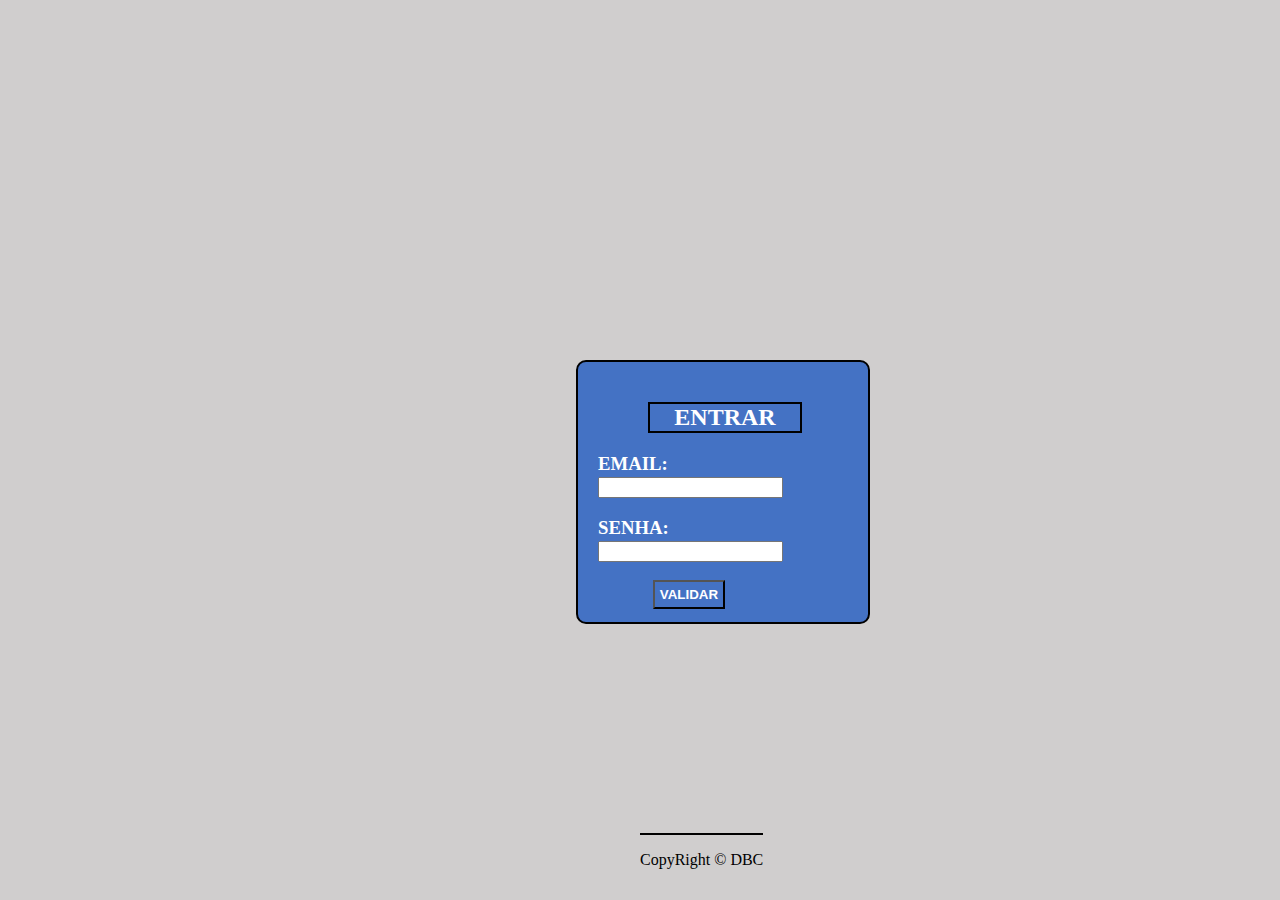
<file: index.html>
<!DOCTYPE html>
<html>
<head>
	<meta charset="utf-8">
	<meta name="viewport" content="width=device-width" />
	<link rel="stylesheet" type="text/css" href="css/style.css">
	<title>RestFat</title>
</head>
<body>
	<section id="container" class="col-lg-12 col-md-12 col-sm-12">
	<div id="entrar">
		<h2>ENTRAR</h2>
		<h3>EMAIL:
			<input type="text" name="email"></h3>
		<h3>SENHA:
			<input type="text" name="senha"></h3>
		<button id="validar">VALIDAR</button>
	</div>
	</section>

<footer>
	<p id="rodape">CopyRight &copy DBC </p>
</footer>

</body>
</html>
</file>
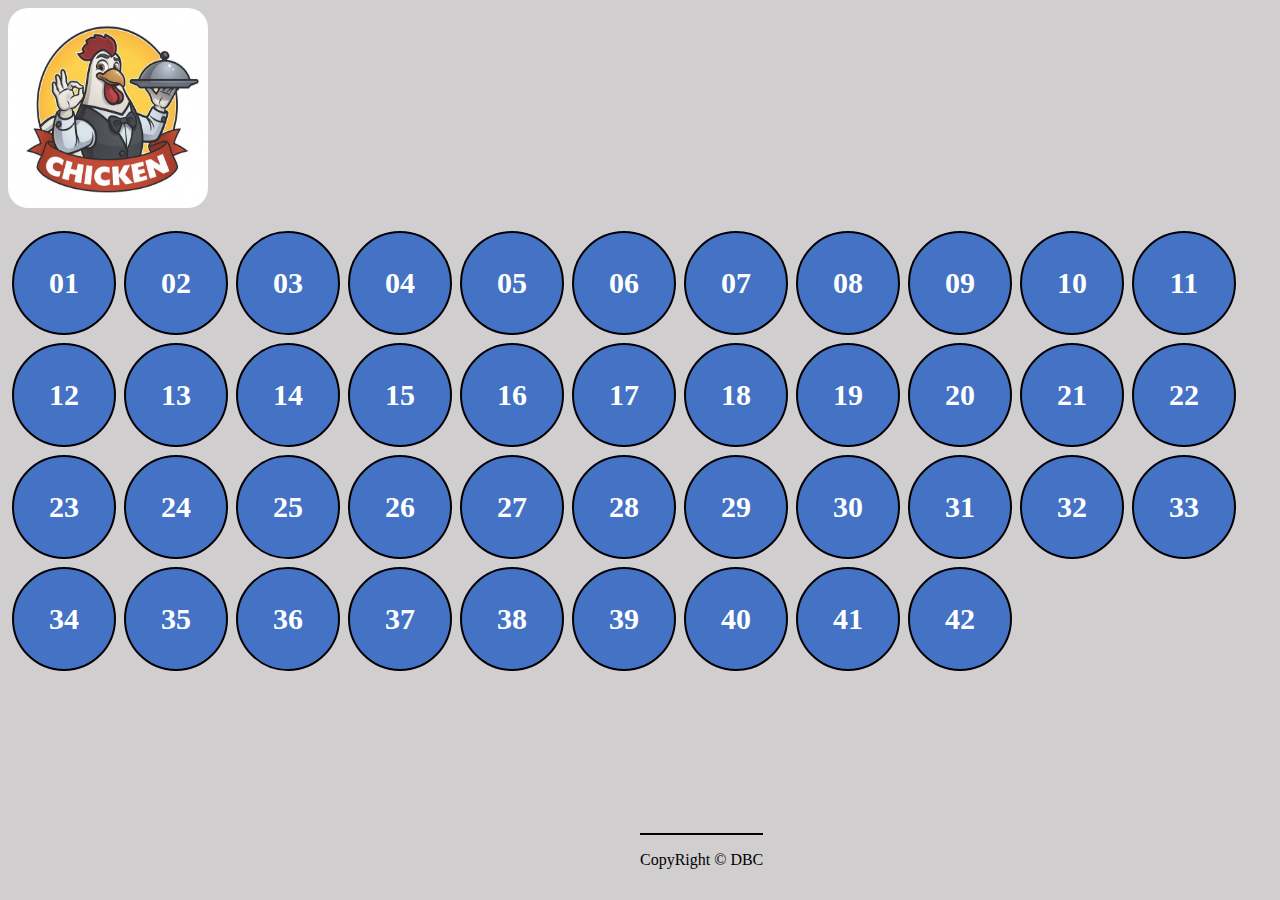
<file: mesas.html>
<!DOCTYPE html>
<html>
<head>
	<meta charset="utf-8">
	<meta name="viewport" content="width=device-width" />
	<link rel="stylesheet" type="text/css" href="css/mesas.css">
	<title>Mesas</title>
</head>
<body>
	<header>
		<!-- LOGOTIPO-->
		<section>
			<div>
				<img id="logo" src="imagens/logotipo/logo.jpg">
			</div>
		</section>
		<!-- MESAS-->
		<section>
			<!--
			<ul class="circulo">
				<li>01</li>
				<li>02</li>
				<li>03</li>
				<li>04</li>
				<li>05</li>
			</ul>
		-->
			<!-- <br/>-->
			<div class="circulo">01</div>
			<div class="circulo">02</div>
			<div class="circulo">03</div>
			<div class="circulo">04</div>
			<div class="circulo">05</div>
			<div class="circulo">06</div>
			<div class="circulo">07</div>
			<div class="circulo">08</div>
			<div class="circulo">09</div>
			<div class="circulo">10</div>
			<div class="circulo">11</div>
			<div class="circulo">12</div>
			<div class="circulo">13</div>
			<div class="circulo">14</div>
			<div class="circulo">15</div>
			<div class="circulo">16</div>
			<div class="circulo">17</div>
			<div class="circulo">18</div>
			<div class="circulo">19</div>
			<div class="circulo">20</div>
			<div class="circulo">21</div>
			<div class="circulo">22</div>
			<div class="circulo">23</div>
			<div class="circulo">24</div>
			<div class="circulo">25</div>
			<div class="circulo">26</div>
			<div class="circulo">27</div>
			<div class="circulo">28</div>
			<div class="circulo">29</div>
			<div class="circulo">30</div>
			<div class="circulo">31</div>
			<div class="circulo">32</div>
			<div class="circulo">33</div>
			<div class="circulo">34</div>
			<div class="circulo">35</div>
			<div class="circulo">36</div>
			<div class="circulo">37</div>
			<div class="circulo">38</div>
			<div class="circulo">39</div>
			<div class="circulo">40</div>
			<div class="circulo">41</div>
			<div class="circulo">42</div>

		</section>


	</header>
<footer>
		<div> 
			<p id="rodape">CopyRight &copy DBC </p>
		</div>
</footer>

</body>
</html>
</file>
<file: css/style.css>
@media (min-width: 992px){
	.col-lg-1, .col-lg-2, .col-lg-3, .col-lg-4, .col-lg-5, .col-lg-6, .col-lg-7, .col-lg-8, .col-lg-9, .col-lg-10, .col-lg-11, .col-lg-12
	{
		position: absolute;
		float: left;
		top: 40%;
		left: 45%;	
	}
	#validar{
	position: absolute;
	padding: 5px;
	left: 6%;
}
	

	.col-lg-1 {
		width: 8.33%;
	}
	.col-lg-2 {
		width: 16.66%;
	}
	.col-lg-3 {
		width: 25%;
	}
	.col-lg-4 {
		width: 33%;
	}
	.col-lg-5 {
		width: 41.66%;
	}
	.col-lg-6 {
		width: 50%;
	}
	.col-lg-7 {
		width: 58.33%;
	}
	.col-lg-8 {
		width: 66.66%;
	}
	.col-lg-9 {
		width: 74.99%;
	}
	.col-lg-10 {
		width: 83.33%;
	}
	.col-lg-11 {
		width: 91.66%;
	}
	.col-lg-12 {
		width: 100%;
	}
}
@media (min-width: 768px) and (max-width: 991px){
	.col-md-1, .col-md-2, .col-md-3, .col-md-4, .col-md-5, .col-md-6, .col-md-7, .col-md-8, .col-md-9, .col-md-10, .col-md-11, .col-md-12
	
	{
		position: absolute;
		float: left;
		top: 30%;
		left: 40%;		

	}
	#validar{
	position: absolute;
	padding: 5px;
	left: 10%;
}
	

	.col-md-1 {
		width: 8.33%;
	}
	.col-md-2 {
		width: 16.66%;
	}
	.col-md-3 {
		width: 25%;
	}
	.col-md-4 {
		width: 33%;
	}
	.col-md-5 {
		width: 41.66%;
	}
	.col-md-6 {
		width: 50%;
	}
	.col-md-7 {
		width: 58.33%;
	}
	.col-md-8 {
		width: 66.66%;
	}
	.col-md-9 {
		width: 74.99%;
	}
	.col-md-10 {
		width: 83.33%;
	}
	.col-md-11 {
		width: 91.66%;
	}
	.col-md-12 {
		width: 100%;
	}
}
@media (max-width: 767px){
	.col-sm-1, .col-sm-2, .col-sm-3, .col-sm-4, .col-sm-5, .col-sm-6, .col-sm-7, .col-sm-8, .col-sm-9, .col-sm-10, .col-sm-11, .col-sm-12
	{
		position: absolute;
		float: left;
		top: 30%;
		left: 35%;
	}
	#validar{
	position: absolute;
	padding: 5px;
	left: 20%;
}

	.col-sm-1 {
		width: 8.33%;
	}
	.col-sm-2 {
		width: 16.66%;
	}
	.col-sm-3 {
		width: 25%;
	}
	.col-sm-4 {
		width: 33%;
	}
	.col-sm-5 {
		width: 41.66%;
	}
	.col-sm-6 {
		width: 50%;
	}
	.col-sm-7 {
		width: 58.33%;
	}
	.col-sm-8 {
		width: 66.66%;
	}
	.col-sm-9 {
		width: 74.99%;
	}
	.col-sm-10 {
		width: 83.33%;
	}
	.col-sm-11 {
		width: 91.66%;
	}
	.col-sm-12 {
		width: 100%;
	}
}
#entrar{
	width: 250px;
	height: 220px;
	border: 2px solid black;
	background: #4472C4;
	padding: 20px;
	border-radius: 10px;
}
h2{
	color: white;
	font-weight:bold;
	text-align: center;
	border: 2px solid black;
	width: 150px;
	position: relative;
	left: 20%;
}

h3{
	color: white;
	font-weight: bold;
}
body{
	background: #D0CECE;
}
button#validar{
	background: #4472C4;
	color: white;
	font-weight: bold;
}
footer{
	position: absolute;
	bottom: 15px;
	left: 50%;
	border-top: 2px solid black;
}
</file>
<file: css/mesas.css>
@media (min-width: 992px){
	.col-lg-1, .col-lg-2, .col-lg-3, .col-lg-4, .col-lg-5, .col-lg-6, .col-lg-7, .col-lg-8, .col-lg-9, .col-lg-10, .col-lg-11, .col-lg-12
	{
		float: left;
		position: absolute;
	}

	

	.col-lg-1 {
		width: 8.33%;
	}
	.col-lg-2 {
		width: 16.66%;
	}
	.col-lg-3 {
		width: 25%;
	}
	.col-lg-4 {
		width: 33%;
	}
	.col-lg-5 {
		width: 41.66%;
	}
	.col-lg-6 {
		width: 50%;
	}
	.col-lg-7 {
		width: 58.33%;
	}
	.col-lg-8 {
		width: 66.66%;
	}
	.col-lg-9 {
		width: 74.99%;
	}
	.col-lg-10 {
		width: 83.33%;
	}
	.col-lg-11 {
		width: 91.66%;
	}
	.col-lg-12 {
		width: 100%;
	}
}
@media (min-width: 768px) and (max-width: 991px){
	.col-md-1, .col-md-2, .col-md-3, .col-md-4, .col-md-5, .col-md-6, .col-md-7, .col-md-8, .col-md-9, .col-md-10, .col-md-11, .col-md-12
	
	{
		float: left;
		position: absolute;
	}
	

	.col-md-1 {
		width: 8.33%;
	}
	.col-md-2 {
		width: 16.66%;
	}
	.col-md-3 {
		width: 25%;
	}
	.col-md-4 {
		width: 33%;
	}
	.col-md-5 {
		width: 41.66%;
	}
	.col-md-6 {
		width: 50%;
	}
	.col-md-7 {
		width: 58.33%;
	}
	.col-md-8 {
		width: 66.66%;
	}
	.col-md-9 {
		width: 74.99%;
	}
	.col-md-10 {
		width: 83.33%;
	}
	.col-md-11 {
		width: 91.66%;
	}
	.col-md-12 {
		width: 100%;
	}
}
@media (max-width: 767px){
	.col-sm-1, .col-sm-2, .col-sm-3, .col-sm-4, .col-sm-5, .col-sm-6, .col-sm-7, .col-sm-8, .col-sm-9, .col-sm-10, .col-sm-11, .col-sm-12
	{
		float: left;
		position: absolute;
	}


	.col-sm-1 {
		width: 8.33%;
	}
	.col-sm-2 {
		width: 16.66%;
	}
	.col-sm-3 {
		width: 25%;
	}
	.col-sm-4 {
		width: 33%;
	}
	.col-sm-5 {
		width: 41.66%;
	}
	.col-sm-6 {
		width: 50%;
	}
	.col-sm-7 {
		width: 58.33%;
	}
	.col-sm-8 {
		width: 66.66%;
	}
	.col-sm-9 {
		width: 74.99%;
	}
	.col-sm-10 {
		width: 83.33%;
	}
	.col-sm-11 {
		width: 91.66%;
	}
	.col-sm-12 {
		width: 100%;
	}
}
/* LOGOTIPO */
#logo{
	width: 200px;
	height: 200px;
	margin-bottom: 15px;
	border-radius: 10%;
}
/*MESAS*/
/*#mesa1{
	width: 100px;
	height: 100px;
	margin: 20px;
	border-radius: 50%;
	border: 2px solid black;
	background: #4472C4;
}
ul, li{
	margin: 0;
	padding: 0;
	list-style: none;
}
ul.circulo li,*/ div.circulo{
	display: flex;
	align-items: center;
	justify-content: center;
	width: 100px;
	height: 100px;
	border-radius: 50%;
	float: left;
	margin: 4px;
	font-size: 30px;
	font-weight: bold;
	color: white;
	border: 2px solid black;
	background: #4472C4;
}

body{
	background: #D0CECE;
}
/*RODAPÉ*/
footer{
	position: absolute;
	bottom: 15px;
	left: 50%;
	border-top: 2px solid black;
}
</file>
